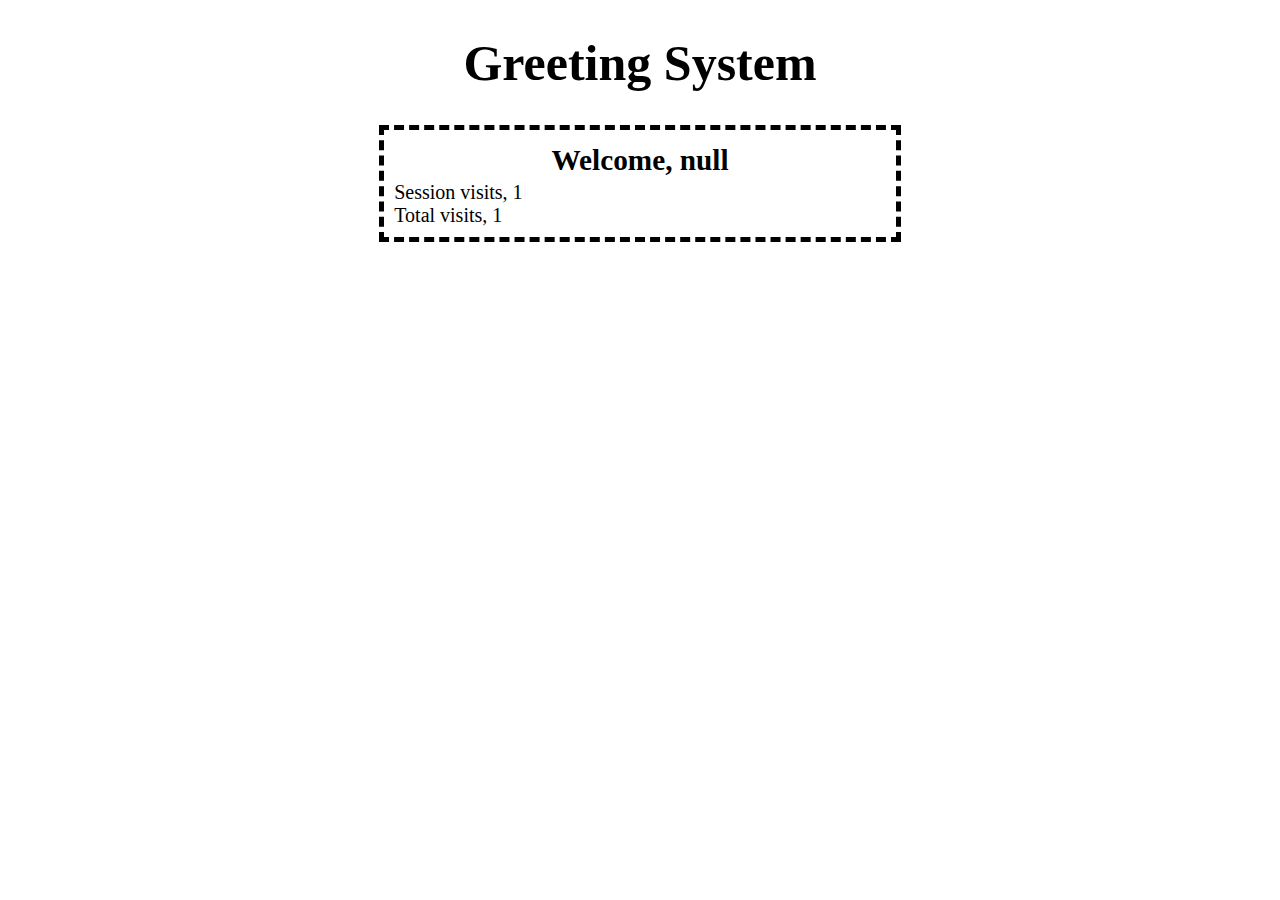
<file: Problem 1 - Greeting System/index.html>
<!DOCTYPE html>
<html lang="en">
<head>
    <meta charset="UTF-8">
    <title>Problem 1 - Greeting System</title>
    <script type="text/javascript" src="../jquery/jquery.js"></script>
    <link type="text/css" rel="stylesheet" href="styles/style.css" />
</head>
<body>
<main>
 <h1>Greeting System</h1>
    <div id="visits">
        <h3 id="greeting"></h3>
        <span id="sessionVisits"></span>
        <span id="totalVisits"></span>
    </div>
</main>

<script type="text/javascript" src="scripts/greeting_system.js" defer></script>
</body>
</html>
</file>
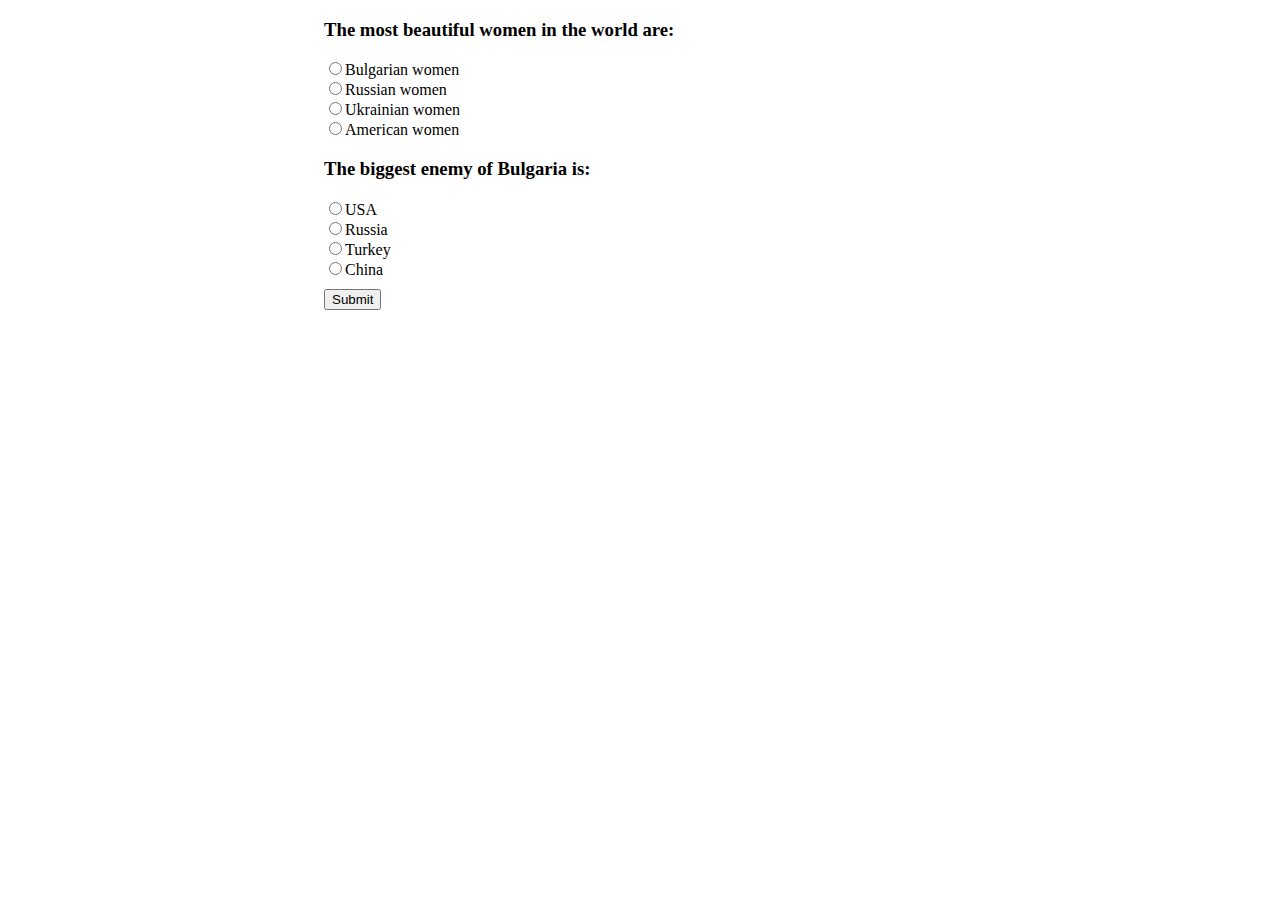
<file: Problem 2 - Poll/index.html>
<!DOCTYPE html>
<html lang="en">
<head>
    <meta charset="UTF-8">
    <title>Problem 2 - Poll</title>
    <script type="text/javascript" src="../jquery/jquery.js"></script>
    <link type="text/css" rel="stylesheet" href="styles/style.css" />
</head>
<body>
<form>
    <h3>The most beautiful women in the world are: </h3>

    <label for="Bulgarian-women">
        <input type="radio" name="women" value="Bulgarian women" id="Bulgarian-women" />Bulgarian women
    </label>

    <label for="Russian-women">
        <input type="radio" name="women" value="Russian women" id="Russian-women" />Russian women
    </label>

    <label for="Ukrainian-women">
        <input type="radio" name="women" value="Ukrainian women" id="Ukrainian-women" />Ukrainian women
    </label>

    <label for="American-women">
        <input type="radio" name="women" value="American women" id="American-women" />American women
    </label>

    <h3>The biggest enemy of Bulgaria is: </h3>

    <label for="USA">
        <input type="radio" name="enemy" value="USA" id="USA" />USA
    </label>

    <label for="Russia">
        <input type="radio" name="enemy" value="Russia" id="Russia" />Russia
    </label>

    <label for="Turkey">
        <input type="radio" name="enemy" value="Turkey" id="Turkey" />Turkey
    </label>

    <label for="China">
        <input type="radio" name="enemy" value="China" id="China" />China
    </label>

    <button type="submit">Submit</button>
</form>

<div id="answers">
    <h2>Answers submitted successfully</h2>

    <h4>The most beautiful women in the world are: </h4>
    <div id="women-answer-submitted">
        <span class="msg correct-msg"> (Correct)</span>
        <span class="msg incorrect-msg"> (Incorrect)</span>
    </div>
    <div id="women-answer-correct"></div>

    <h4>The biggest enemy of Bulgaria is: </h4>
    <div id="enemy-answer-submitted">
        <span class="msg correct-msg"> (Correct)</span>
        <span class="msg incorrect-msg"> (Incorrect)</span>
    </div>
    <div id="enemy-answer-correct"></div>

    <div id="time-elapsed">Elapsed time: </div>
</div>

<div id="timer"></div>

<script type="text/javascript" src="scripts/poll.js" defer></script>
</body>
</html>
</file>
<file: Problem 1 - Greeting System/styles/style.css>
body {
    width: 80%;
    margin: 0 auto;
}

main {
    width: 80%;
    margin: 10px auto;
}

h1 {
    text-align: center;
    font-size: 50px;
}

span {
    display: block;
    font: 20px Arial-Black;
}

#visits {
    width: 60%;
    display: block;
    padding: 10px;
    margin: 0 auto;
    font-size: 25px;
}

#greeting {
    margin: 4px auto;
    text-align: center;
}
</file>
<file: Problem 2 - Poll/styles/style.css>
form {
    display: block;
    width: 50%;
    margin: 0 auto;
}

label {
    display: block;
}

button {
    margin-top: 10px;
}

#answers {
    display: none;
    width: 75%;
    margin: 0 auto;
    text-align: center;
}

#time-elapsed {
    margin-top: 15px;
    font-size: 1.25rem;
}

#timer {
    text-align: center;
    margin-top: 10px;
    font-size: 1.5rem;
}

.msg {
    display: none;
}
</file>
